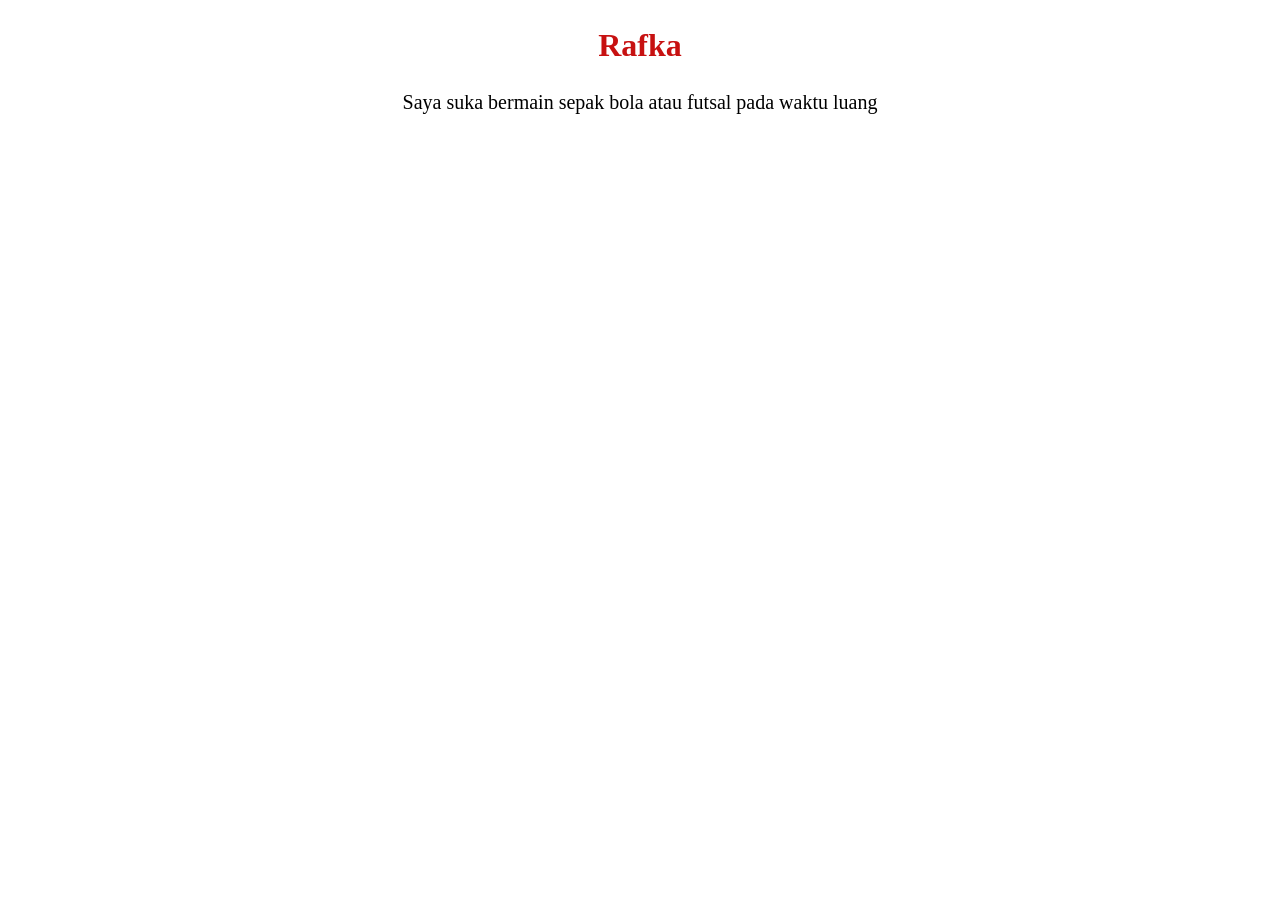
<file: jobsheeet_1/index.html>
<!DOCTYPE html>
<html lang="en">
<head>
    <meta charset="UTF-8">
    <meta name="viewport" content="width=device-width, initial-scale=1.0">
    <title>Document</title>
    <link rel="stylesheet" href="style.css">
</head>
<body>
    <h1 id="nama">Rafka</h1>
    <p class="bio">Saya suka bermain sepak bola atau futsal pada waktu luang</p>
</body>
</html>
</file>
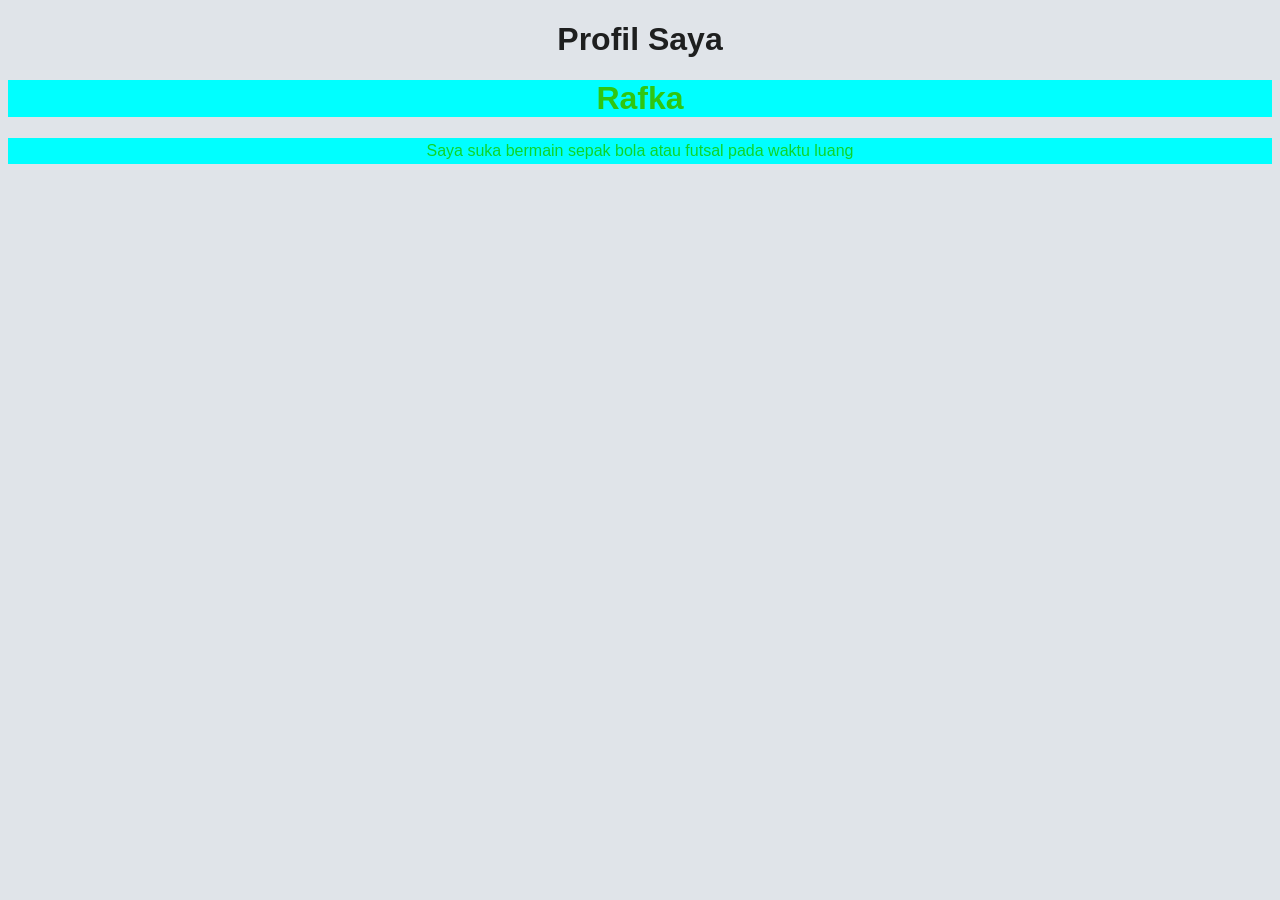
<file: jobsheet_2/index.html>
<!DOCTYPE html>
<html lang="en">
<head>
    <meta charset="UTF-8">
    <meta name="viewport" content="width=device-width, initial-scale=1.0">
    <title>Document</title>
    <link rel="stylesheet" href="style.css">
</head>
<body>
    <h1>Profil Saya</h1>
    <h1 id="nama">Rafka</h1>
    <p class="bio">Saya suka bermain sepak bola atau futsal pada waktu luang</p>
</body>
</html>
</file>
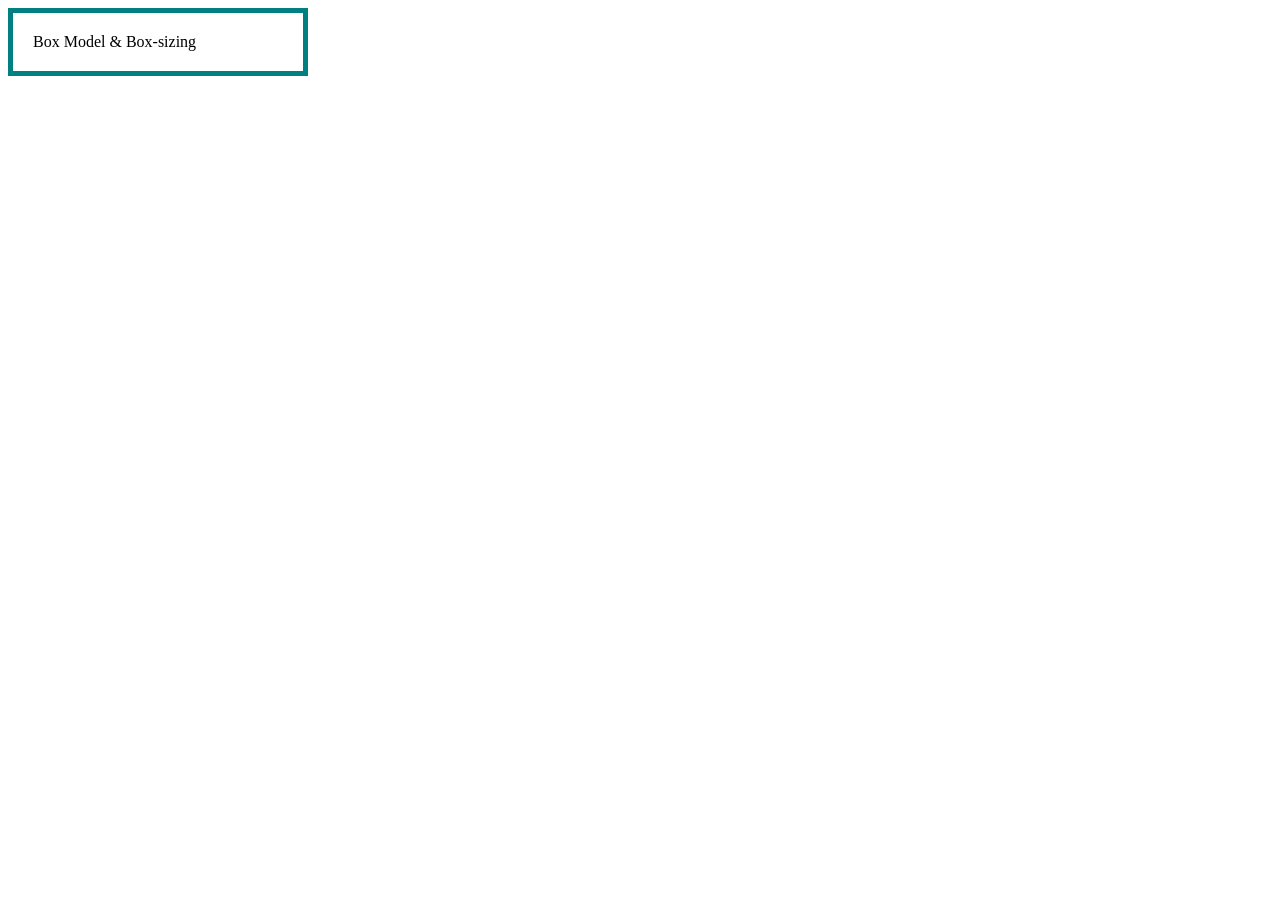
<file: layouting_1/index.html>
<!DOCTYPE html>
<html lang="en">
<head>
    <meta charset="UTF-8">
    <meta name="viewport" content="width=device-width, initial-scale=1.0">
    <title>Document</title> <link rel="stylesheet" href="style.css">
</head>
<body>
    <div class="kotak">
        Box Model & Box-sizing
    </div>
</body>
</html>
</file>
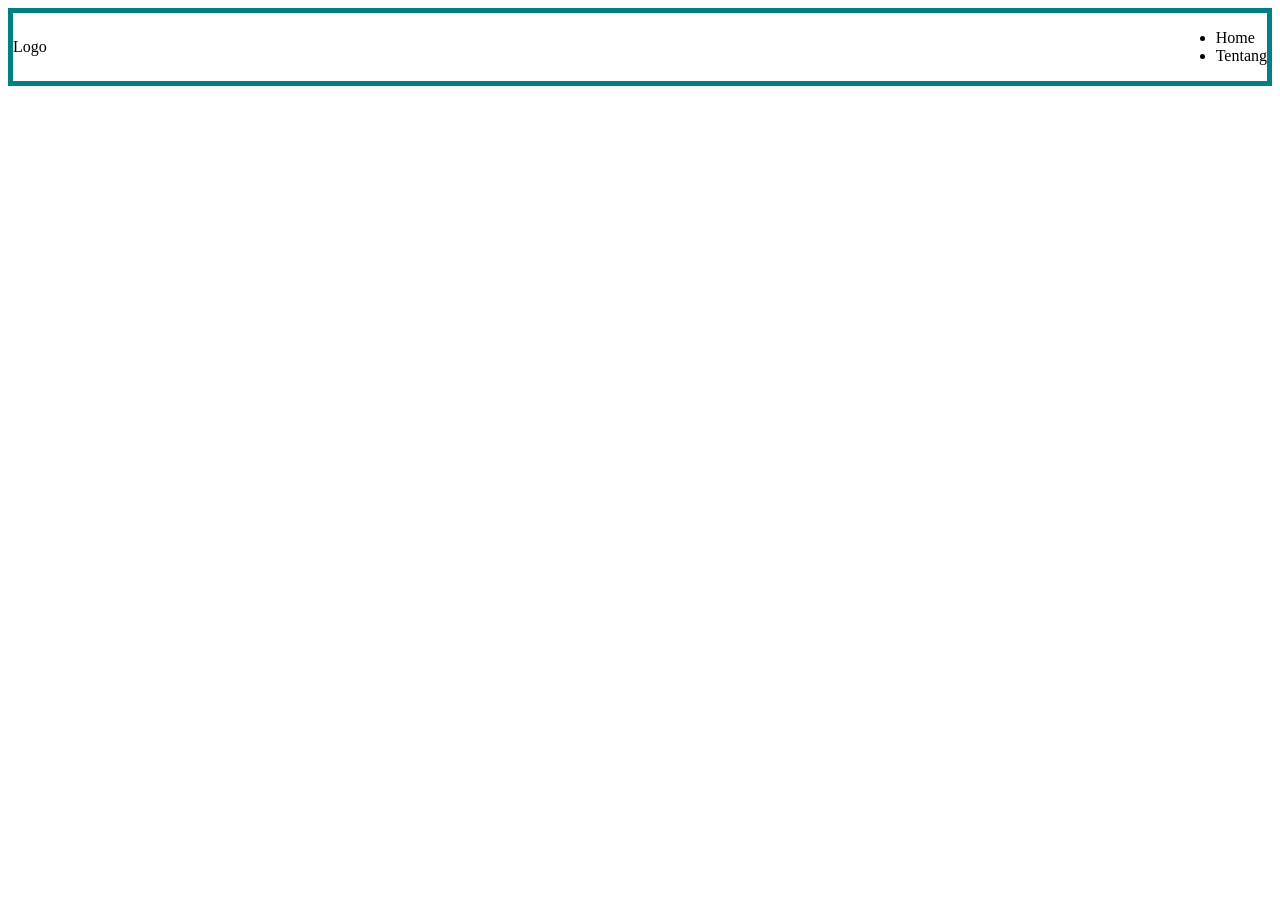
<file: layouting_2/index.html>
<!DOCTYPE html>
<html lang="en">
<head>
    <meta charset="UTF-8">
    <meta name="viewport" content="width=device-width, initial-scale=1.0">
    <title>Flexbox</title> <link rel="stylesheet" href="style.css">
</head>
<body>
    <nav class="navbar">
        <div> Logo</div>
        <ul>
            <li>Home</li>
            <li>Tentang</li>
        <ul>
    </nav>
</body>
</html>
</file>
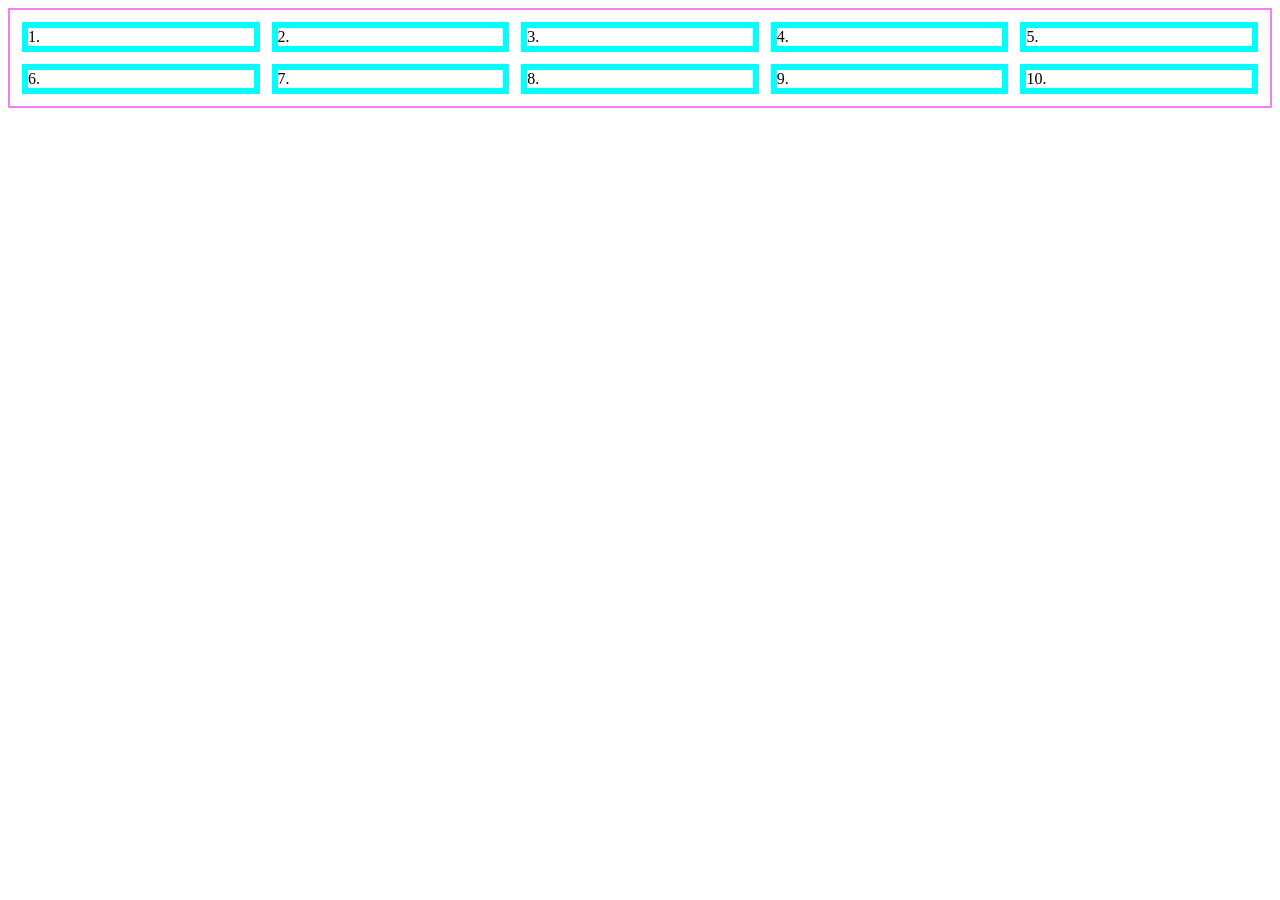
<file: layouting_3/index.html>
<!DOCTYPE html>
<html lang="en">
<head>
    <meta charset="UTF-8">
    <meta name="viewport" content="width=device-width, initial-scale=1.0">
    <title>CSS Grid</title> <link rel="stylesheet" href="style.css">
</head>
<body>
    <div class="galeri">
    <div>1.</div>
    <div>2.</div>
    <div>3.</div>
    <div>4.</div>
    <div>5.</div>
    <div>6.</div>
    <div>7.</div>
    <div>8.</div>
    <div>9.</div>
    <div>10.</div>
    </div>
</body>
</html>
</file>
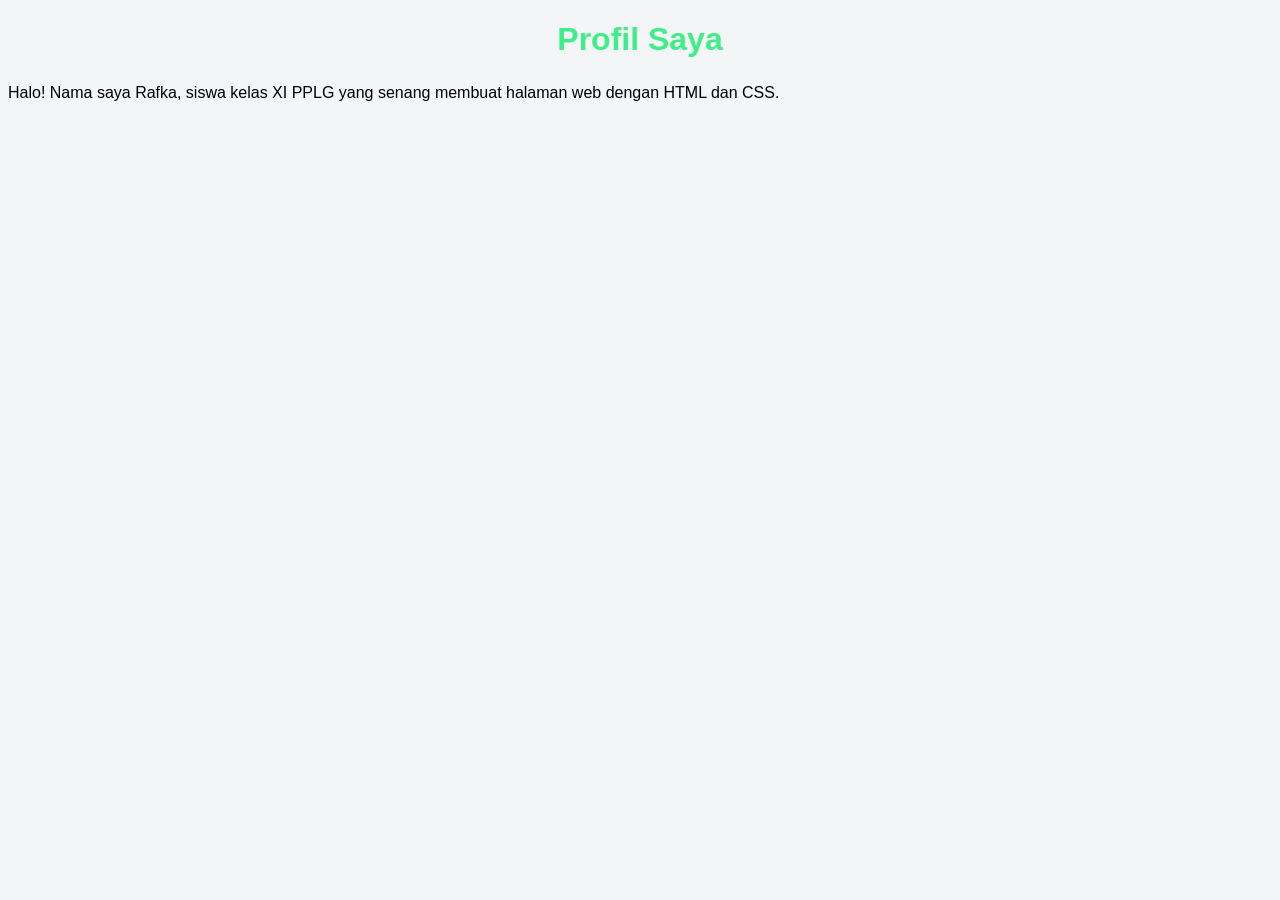
<file: Typhography/index.html>
<!DOCTYPE html>
<html lang="en">
<head>
    <meta charset="UTF-8">
    <meta name="viewport" content="width=device-width, initial-scale=1.0">
    <title>Document</title>
    <link rel="stylesheet" href="style.css"
</head>
<body>
    <h1>Profil Saya</h1>
    <p>
       Halo! Nama saya Rafka, siswa kelas XI PPLG yang senang membuat halaman web dengan HTML dan CSS.
    </p>
</body>
</html>
</file>
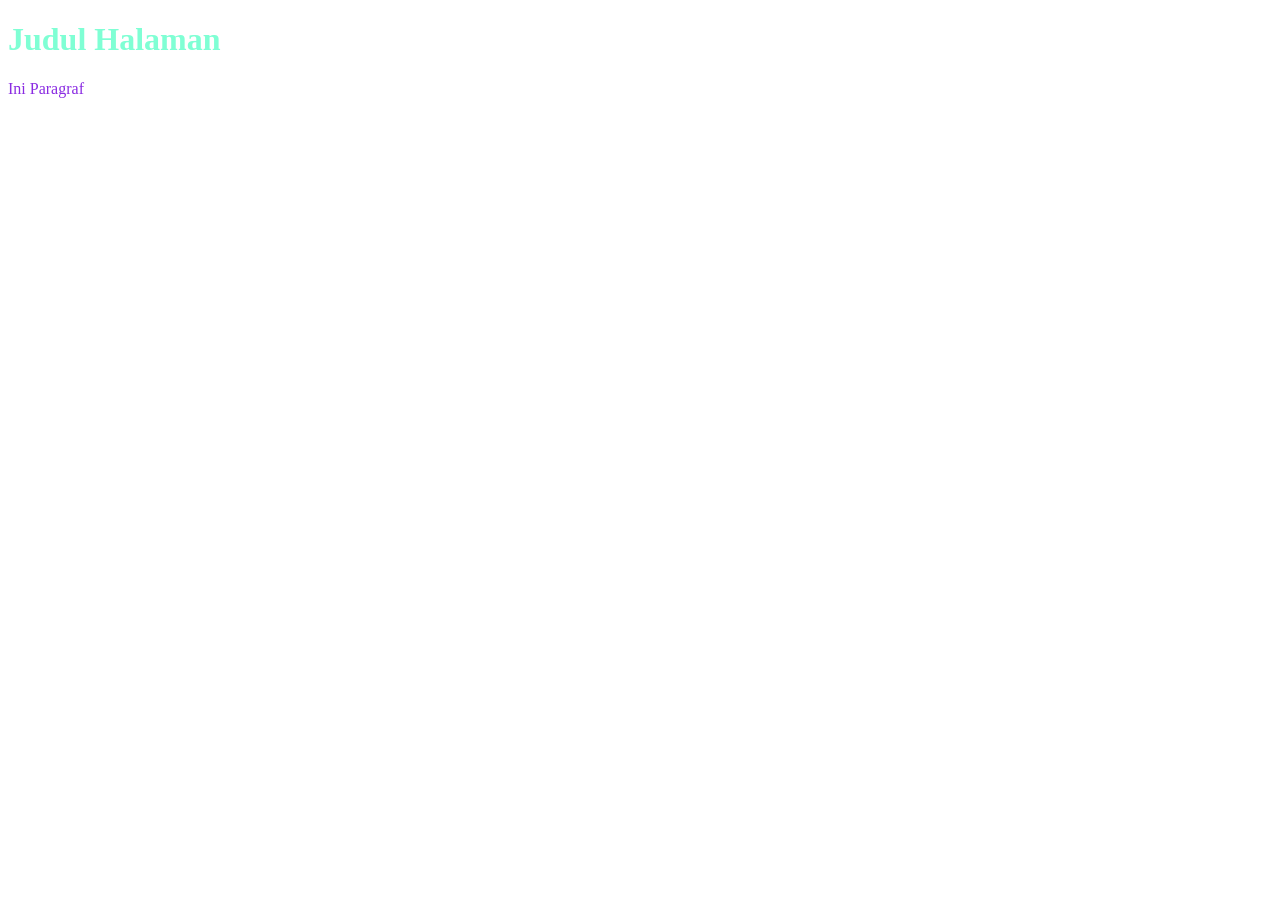
<file: internal.html>
<!DOCTYPE html>
<html lang="en">
<head>
    <meta charset="UTF-8">
    <meta name="viewport" content="width=device-width, initial-scale=1.0">
    <title>Internal</title>
     <style>
        h1 {
        color:aquamarine;
        }
        p {
        color:blueviolet;
        }
    </style>
</head>
<body>
    <h1>Judul Halaman</h1>
    <p>Ini Paragraf</p>
</body>
</html>
</file>
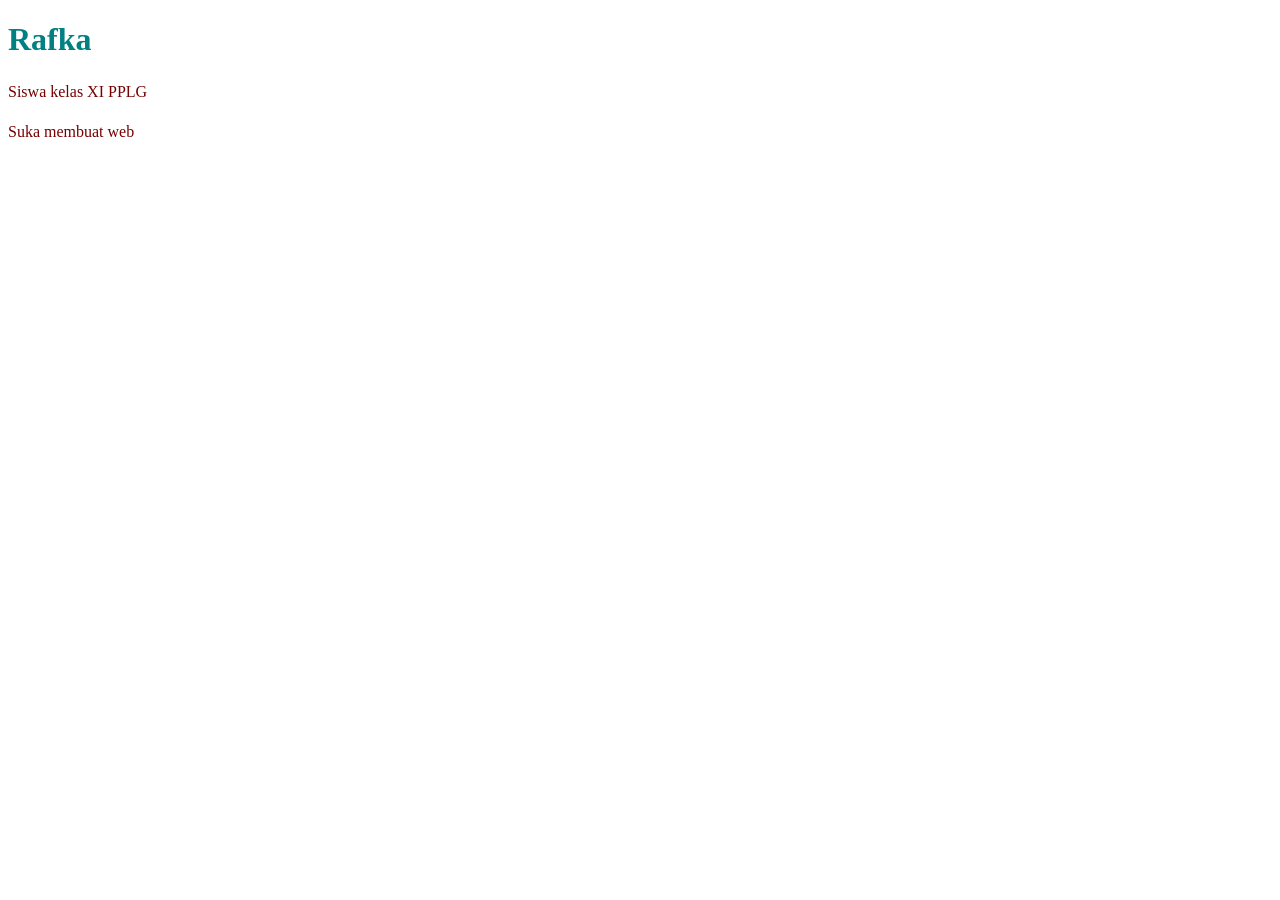
<file: profil.html>
<!DOCTYPE html>
<html lang="en">
<head>
    <meta charset="UTF-8">
    <meta name="viewport" content="width=device-width, initial-scale=1.0">
    <title>Profil</title>
    <link rel="stylesheet" href="style2.css">
</head>
<body>
    <h1 id="nama">Rafka</h1>
    <p class="bio">Siswa kelas XI PPLG</p>
    <p class="bio">Suka membuat web</p>
</body>
</html>
</file>
<file: jobsheeet_1/style.css>
/* style.css */
p {
    font-size: 20px;
}
#nama {
    color: rgb(199, 17, 17);
    line-height: 1.5;
    text-align: center;
}
.bio {
    color: rgb(0, 0, 0);
    text-align: center;
}
</file>
<file: jobsheet_2/style.css>
/* style.css */
body {
    font-family: 'Segoe UI', sans-serif;
    background-color: #e0e4e9
}
h1 {
    font-size: 32px;
    font-weight: 700;
    text-align: center;
    color: rgba(0, 0, 0, 0.867)
}
p {
    line-height: 1.6;
    text-align: justify;
    color:rgb(23, 212, 212);
    background-color: aqua;
}
#nama {
    color: rgb(47, 199, 17);
    font-weight: bold;
    text-align: center;
    background-color: aqua;
}
.bio {
    color: rgb(13, 214, 40);
    text-align: center;
}
</file>
<file: layouting_1/style.css>
.kotak {
    box-sizing: border-box;
    width: 300px;
    padding: 20px;
    border: 5px solid teal;  
}
</file>
<file: layouting_2/style.css>
.navbar {
    display: flex;
    border: 5px solid teal;
    justify-content: space-between;
    align-items: center;
    gap: 16px;
}
</file>
<file: layouting_3/style.css>
.galeri {
    display: grid;
    grid-template-columns: repeat(5, 1fr);
    gap: 12px;
    padding: 12px;
    border: 2px solid violet;
}

.galeri div {
    border: 6px solid aqua;
}
</file>
<file: Typhography/style.css>
/* style.css */
body {
    font-family: 'Segoe UI', sans-serif;
    background-color: #F4F5F6
}
h1 {
    font-size: 32px;
    font-weight: 700;
    text-align: center;
    color: #2E7D
}
p {
    font-size: 16px;
    line-height: 1.6;
    text-align: justify;
}
</file>
<file: style2.css>
/* style.css */
p {
    font-size: 16px;
}
.bio {
    color: #700;
    line-height: 1.5;
}
#nama {
    color: teal;
}
</file>
